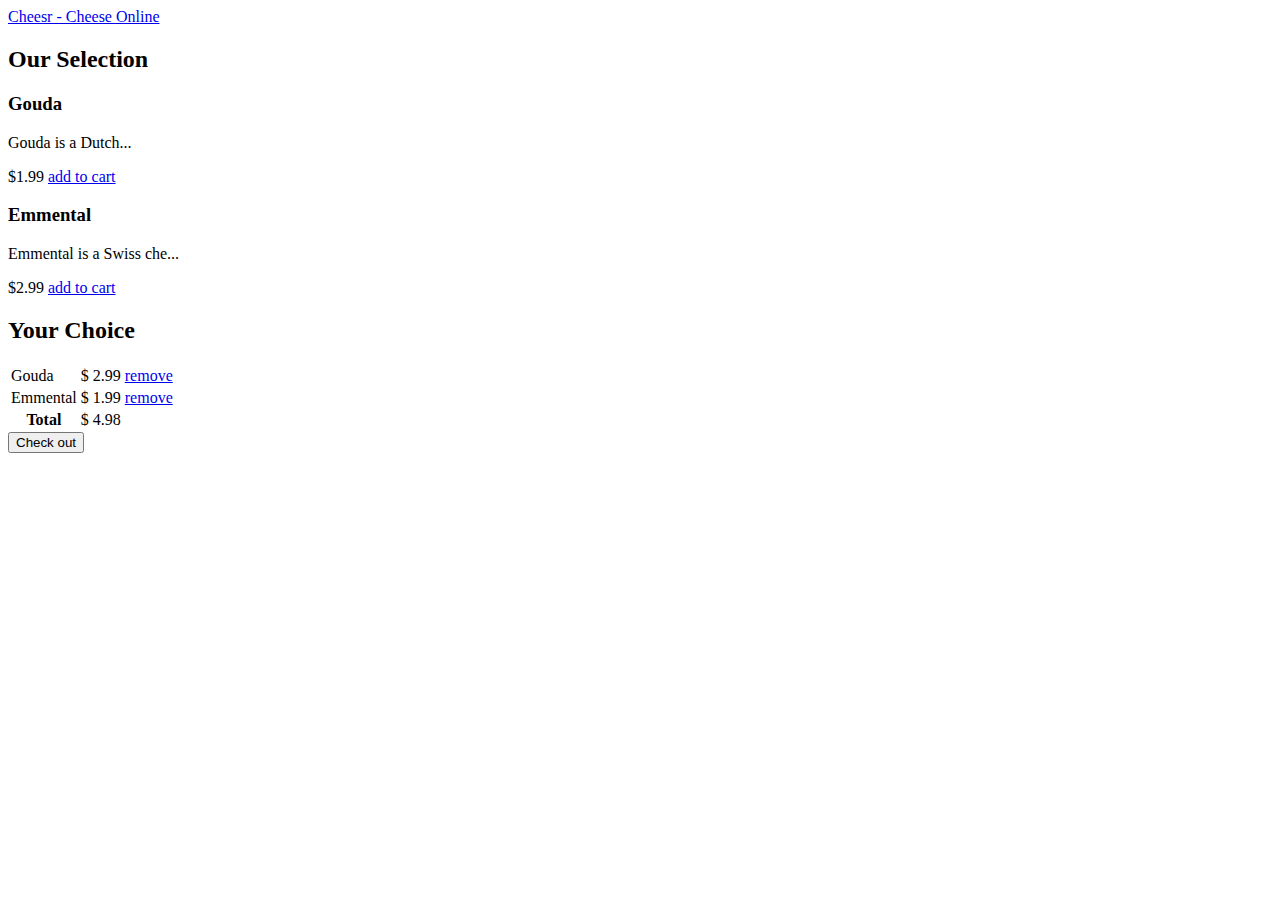
<file: workspace/shop-designs/index.html>
<!DOCTYPE html>
<html xmlns:wicket="http://wicket.apache.org">
<head>
<meta charset="utf-8" />
	<title>Wicket Training: Cheesr - Cheese Online</title>
</head>
<body>

	<nav class="navbar navbar-inverse navbar-fixed-top">
		<div class="container">
			<div class="navbar-header">
				<a class="navbar-brand" href="#">Cheesr - Cheese Online</a>
			</div>
		</div>
	</nav>

	<div class="container">
		<div class="col-md-6">
			<h2>Our Selection</h2>
			<div class="cheese">
				<h3>Gouda</h3>
				<p>Gouda is a Dutch...</p>
				<p>
					<span>$1.99</span> <a href="#">add to cart</a>
				</p>
			</div>
			<div class="cheese">
				<h3>Emmental</h3>
				<p>Emmental is a Swiss che...</p>
				<p>
					<span>$2.99</span> <a href="#">add to cart</a>
				</p>
			</div>
		</div>

		<div class="col-md-6">
			<h2>Your Choice</h2>
			<table class="table">
				<tbody>
					<tr>
						<td>Gouda</td>
						<td>$ 2.99</td>
						<td><a href="#">remove</a></td>
					</tr>
					<tr>
						<td>Emmental</td>
						<td>$ 1.99</td>
						<td><a href="#">remove</a></td>
					</tr>
				</tbody>
				<tfoot>
					<tr class="total">
						<th>Total</th>
						<td>$ 4.98</td>
						<td>&nbsp;</td>
					</tr>
				</tfoot>
			</table>
			<input type="button" value="Check out"></input>
		</div>
	</div>
	<!-- /.container -->
</body>
</html>
</file>
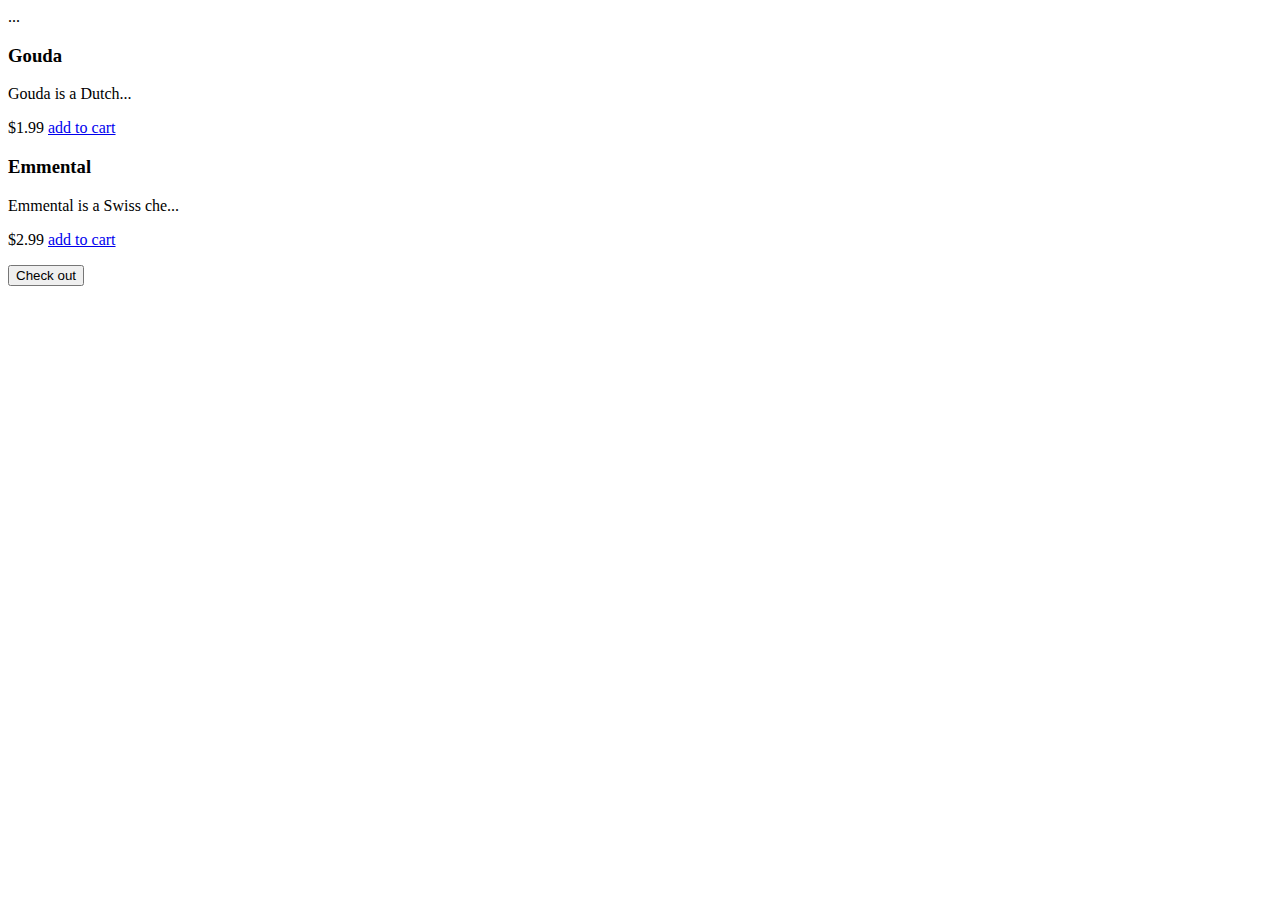
<file: workspace/PaginationExample-CheesrWebApp/src/main/java/net/gfu/wicket/cheesr/pages/Index.html>
<!DOCTYPE html>
<html>
<head>
<meta charset="UTF-8">
<title>Cheesr - Making cheese taste beta</title>
</head>
<body>
	<div id="container">
		<div id="header">...</div>
		<div id="contents">
			<div id="main">
				<div wicket:id="cheeses" class="cheese">
					<h3 wicket:id="name">Gouda</h3>
					<p wicket:id="description">Gouda is a Dutch...</p>
					<p>
						<span wicket:id="price">$1.99</span> <a wicket:id="add" href="#">add
							to cart</a>
					</p>
				</div>
			</div>
			<div wicket:id="navigator"></div>
			<wicket:remove>
				<div class="cheese">
					<h3>Emmental</h3>
					<p>Emmental is a Swiss che...</p>
					<p>
						<span>$2.99</span> <a href="#">add to cart</a>
					</p>
				</div>
			</wicket:remove>
		</div>
	</div>
	<div id="cart">
		<div wicket:id="shoppingcart"></div>

		<input wicket:id="checkout" type="button" value="Check out"></input>
	</div>
</body>
</html>
</file>
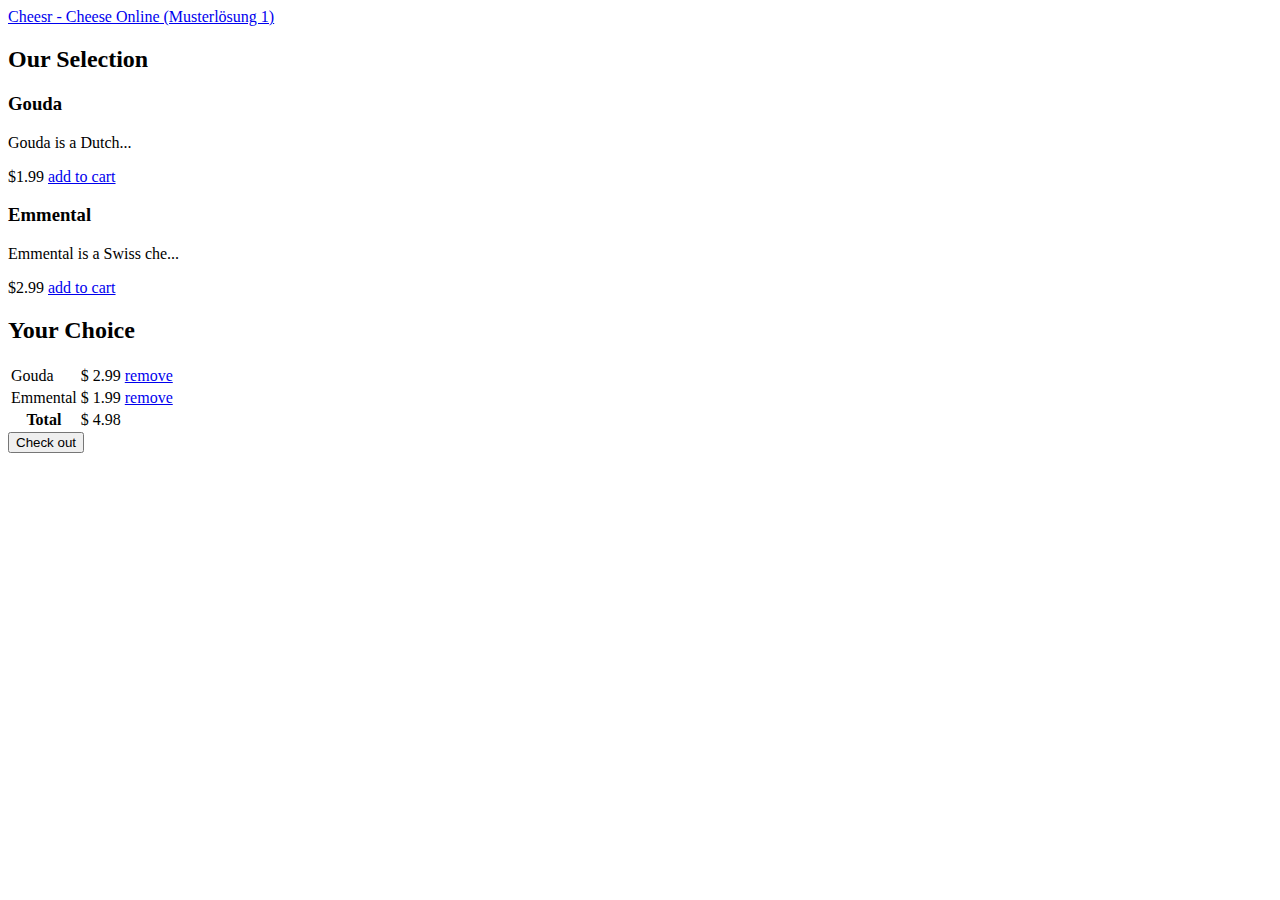
<file: workspace/Aufgabe-1-CheesrWebApp/src/main/java/net/gfu/wicket/cheesr/webapp/pages/Index.html>
<!DOCTYPE html>
<html xmlns:wicket="http://wicket.apache.org">
<head>
<meta charset="utf-8" />
<title>Wicket Training: Cheesr - Cheese Online</title>

</head>
<body>

	<nav class="navbar navbar-inverse navbar-fixed-top">
		<div class="container">
			<div class="navbar-header">
				<a class="navbar-brand" href="#">Cheesr - Cheese Online (Musterlösung 1)</a>
			</div>
		</div>
	</nav>

	<div class="container">
		<div class="col-md-6">
			<h2>Our Selection</h2>
			<div class="cheese">
				<h3>Gouda</h3>
				<p>Gouda is a Dutch...</p>
				<p>
					<span>$1.99</span> <a href="#">add to cart</a>
				</p>
			</div>
			<div class="cheese">
				<h3>Emmental</h3>
				<p>Emmental is a Swiss che...</p>
				<p>
					<span>$2.99</span> <a href="#">add to cart</a>
				</p>
			</div>
		</div>

		<div class="col-md-6">
			<h2>Your Choice</h2>
			<table class="table">
				<tbody>
					<tr>
						<td>Gouda</td>
						<td>$ 2.99</td>
						<td><a href="#">remove</a></td>
					</tr>
					<tr>
						<td>Emmental</td>
						<td>$ 1.99</td>
						<td><a href="#">remove</a></td>
					</tr>
				</tbody>
				<tfoot>
					<tr class="total">
						<th>Total</th>
						<td>$ 4.98</td>
						<td>&nbsp;</td>
					</tr>
				</tfoot>
			</table>
			<input type="button" value="Check out"></input>
		</div>
	</div>
	<!-- /.container -->
</body>
</html>
</file>
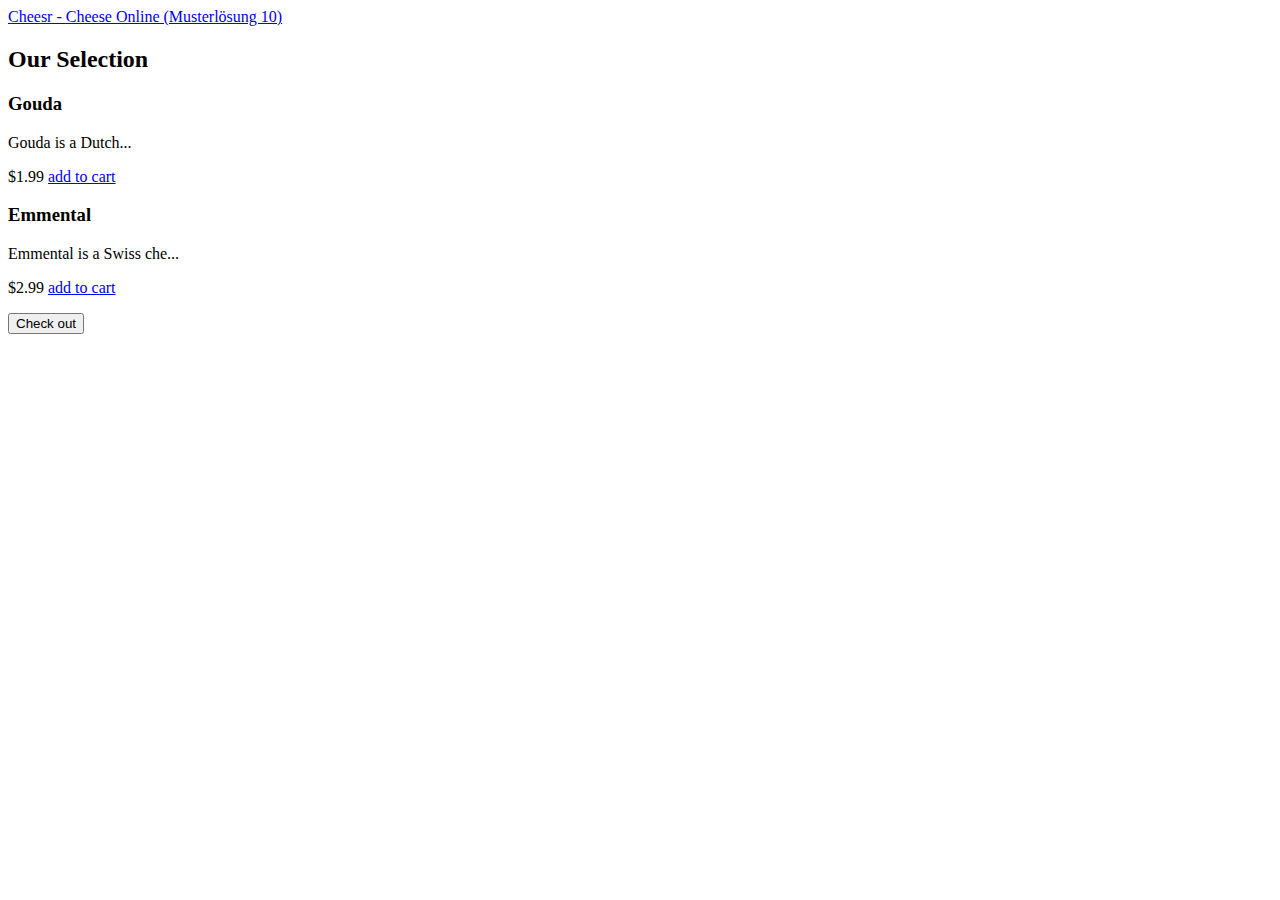
<file: workspace/Aufgabe-10-CheesrWebApp/src/main/java/net/gfu/wicket/cheesr/webapp/pages/Index.html>
<!DOCTYPE html>
<html xmlns:wicket="http://wicket.apache.org">
<head>
<meta charset="utf-8" />
<title>Wicket Training: Cheesr - Cheese Online</title>
</head>
<body>

	<nav class="navbar navbar-inverse navbar-fixed-top">
		<div class="container">
			<div class="navbar-header">
				<a class="navbar-brand" href="#">Cheesr - Cheese Online (Musterlösung 10)</a>
			</div>
		</div>
	</nav>

	<div class="container">
		<div class="col-md-6">
			<h2>Our Selection</h2>
			<div wicket:id="cheeses" class="cheese">
				<h3 wicket:id="name">Gouda</h3>
				<p wicket:id="description">Gouda is a Dutch...</p>
				<p>
					<span wicket:id="price">$1.99</span> <a wicket:id="add" href="#">add to cart</a>
				</p>
			</div>
<wicket:remove>
			<div class="cheese">
				<h3>Emmental</h3>
				<p>Emmental is a Swiss che...</p>
				<p>
					<span>$2.99</span> <a href="#">add to cart</a>
				</p>
			</div>
</wicket:remove>
		</div>

		<div class="col-md-6">
		<div wicket:id="cart"></div>
			<input wicket:id="checkout" type="button" value="Check out"></input>
		</div>
	</div>
	<!-- /.container -->
</body>
</html>
</file>
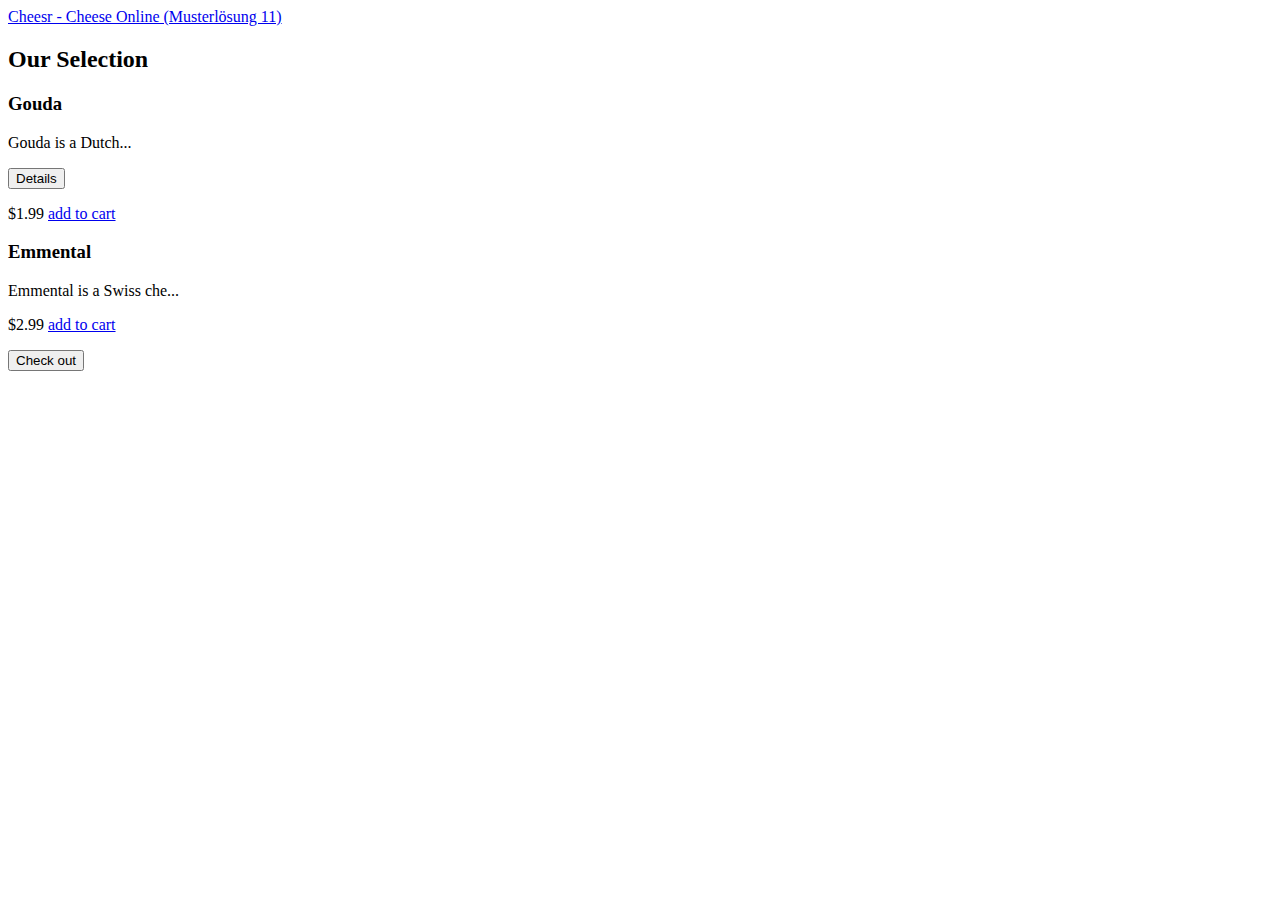
<file: workspace/Aufgabe-11-CheesrWebApp/src/main/java/net/gfu/wicket/cheesr/webapp/pages/Index.html>
<!DOCTYPE html>
<html xmlns:wicket="http://wicket.apache.org">
<head>
<meta charset="utf-8" />
<title>Wicket Training: Cheesr - Cheese Online</title>
</head>
<body>

	<nav class="navbar navbar-inverse navbar-fixed-top">
		<div class="container">
			<div class="navbar-header">
				<a class="navbar-brand" href="#">Cheesr - Cheese Online (Musterlösung 11)</a>
			</div>
		</div>
	</nav>

	<div class="container">
		<div class="col-md-6">
			<h2>Our Selection</h2>
			<div wicket:id="cheeses" class="cheese">
				<h3 wicket:id="name">Gouda</h3>
				<p wicket:id="description">Gouda is a Dutch...</p>
				<input wicket:id="detail" type="button" value="Details">
				<p>
					<span wicket:id="price">$1.99</span> <a wicket:id="add" href="#">add to cart</a>
				</p>
			</div>
<wicket:remove>
			<div class="cheese">
				<h3>Emmental</h3>
				<p>Emmental is a Swiss che...</p>
				<p>
					<span>$2.99</span> <a href="#">add to cart</a>
				</p>
			</div>
</wicket:remove>
		</div>

		<div class="col-md-6">
		<div wicket:id="cart"></div>
			<input wicket:id="checkout" type="button" value="Check out"></input>
		</div>
	</div>
	<!-- /.container -->
</body>
</html>
</file>
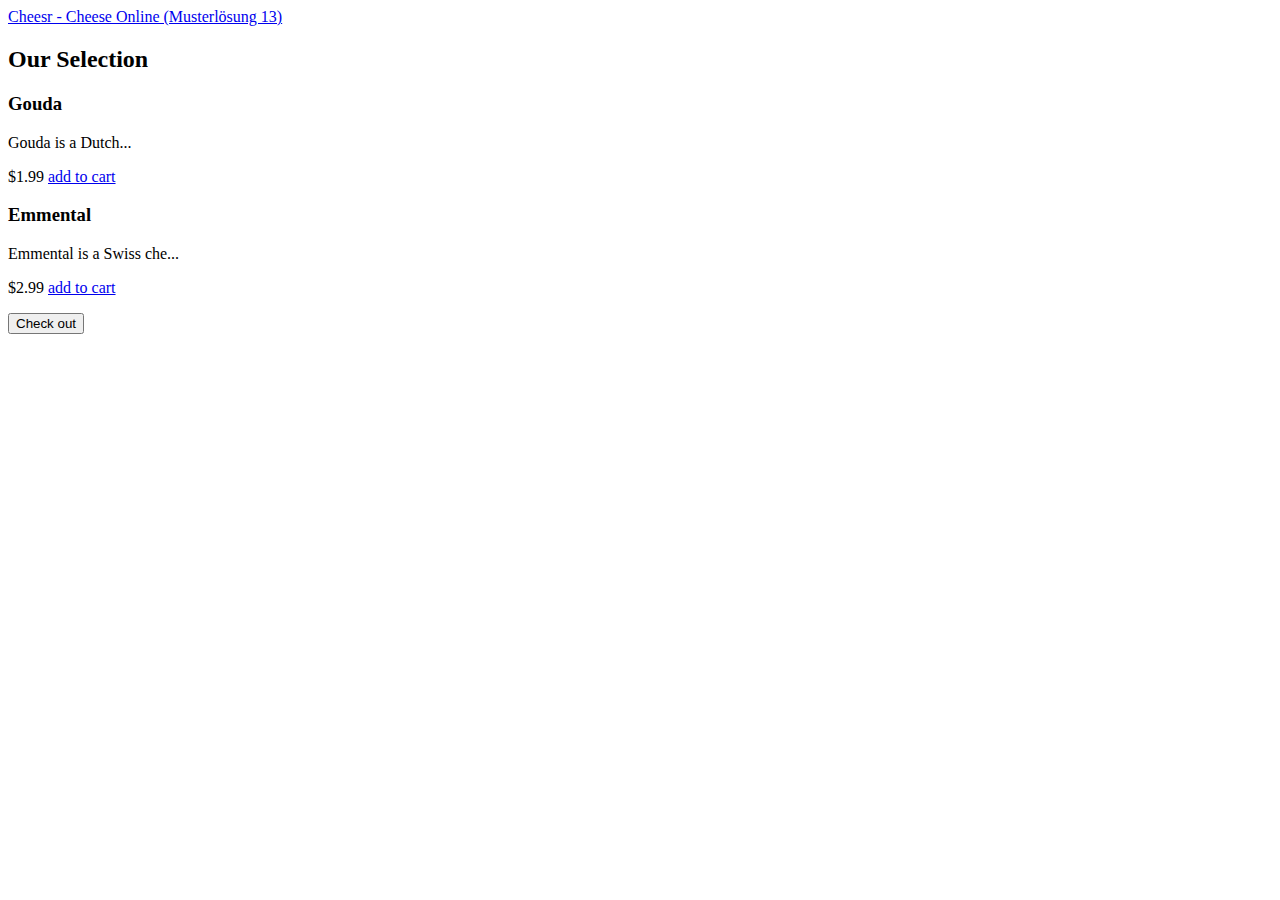
<file: workspace/Aufgabe-13-CheesrWebApp/src/main/java/net/gfu/wicket/cheesr/webapp/pages/Index.html>
<!DOCTYPE html>
<html xmlns:wicket="http://wicket.apache.org">
<head>
<meta charset="utf-8" />
<title>Wicket Training: Cheesr - Cheese Online</title>
</head>
<body>

	<nav class="navbar navbar-inverse navbar-fixed-top">
		<div class="container">
			<div class="navbar-header">
				<a class="navbar-brand" href="#" >Cheesr - Cheese Online (Musterlösung 13)</a>
			</div>
		</div>
	</nav>

	<div class="container">
		<div class="col-md-6">
			<h2>Our Selection</h2>
			<div wicket:id="cheeses" class="cheese">
				<h3 wicket:id="name">Gouda</h3>
				<p wicket:id="description">Gouda is a Dutch...</p>
				<p>
					<span wicket:id="price">$1.99</span> <a wicket:id="add" href="#">add to cart</a>
				</p>
			</div>
<wicket:remove>
			<div class="cheese">
				<h3>Emmental</h3>
				<p>Emmental is a Swiss che...</p>
				<p>
					<span>$2.99</span> <a href="#">add to cart</a>
				</p>
			</div>
</wicket:remove>
		</div>

		<div class="col-md-6">
		<div wicket:id="cart"></div>
			<input wicket:id="checkout" type="button" value="Check out"></input>
		</div>
	</div>
	<!-- /.container -->
</body>
</html>
</file>
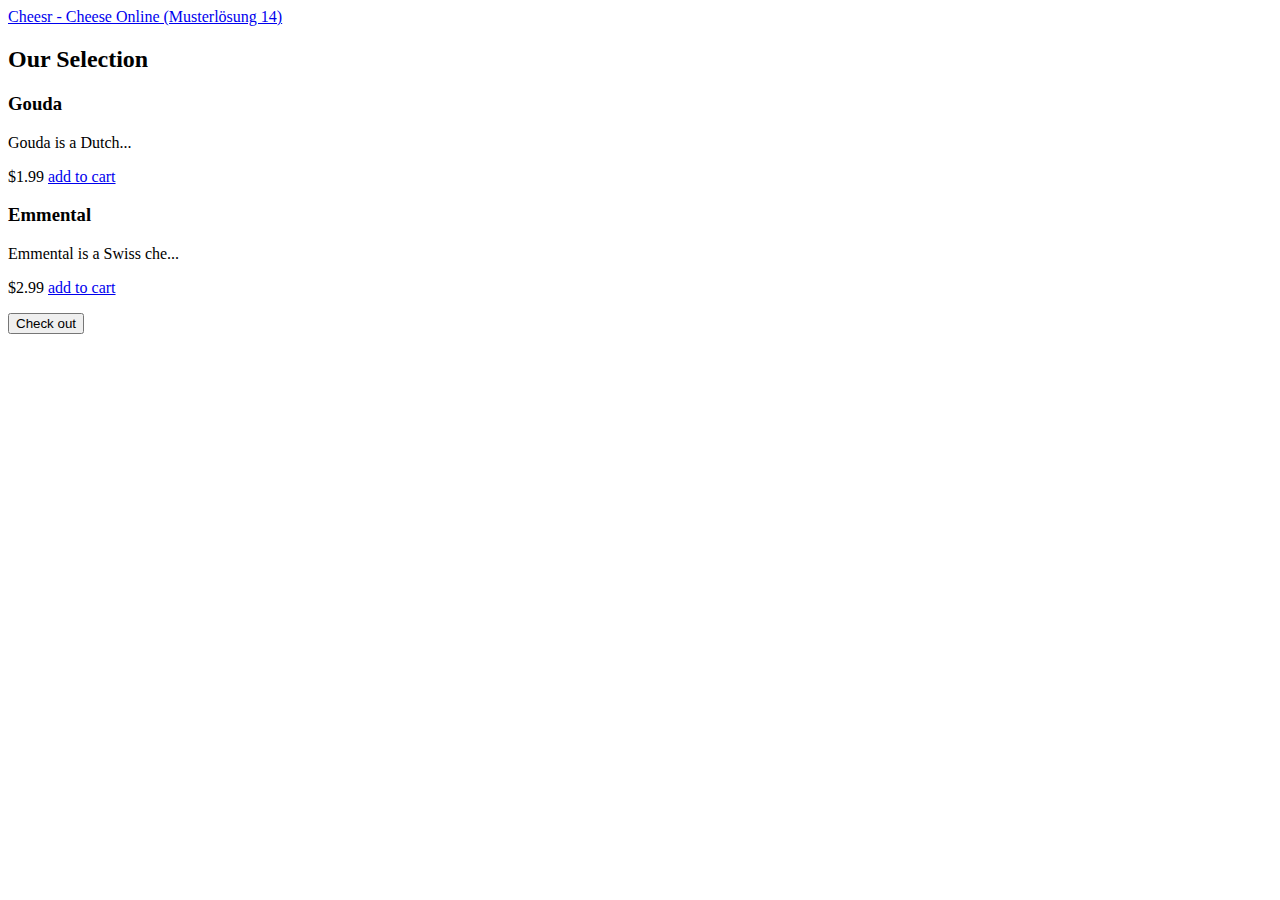
<file: workspace/Aufgabe-14-CheesrWebApp/src/main/java/net/gfu/wicket/cheesr/webapp/pages/Index.html>
<!DOCTYPE html>
<html xmlns:wicket="http://wicket.apache.org">
<head>
<meta charset="utf-8" />
<title>Wicket Training: Cheesr - Cheese Online</title>
</head>
<body>

	<nav class="navbar navbar-inverse navbar-fixed-top">
		<div class="container">
			<div class="navbar-header">
				<a class="navbar-brand" href="#" >Cheesr - Cheese Online (Musterlösung 14)</a>
			</div>
		</div>
	</nav>

	<div class="container">
		<div class="col-md-6">
			<h2>Our Selection</h2>
			<div wicket:id="cheeses" class="cheese">
				<h3 wicket:id="name">Gouda</h3>
				<p wicket:id="description">Gouda is a Dutch...</p>
				<p>
					<span wicket:id="price">$1.99</span> <a wicket:id="add" href="#">add to cart</a>
				</p>
			</div>
<wicket:remove>
			<div class="cheese">
				<h3>Emmental</h3>
				<p>Emmental is a Swiss che...</p>
				<p>
					<span>$2.99</span> <a href="#">add to cart</a>
				</p>
			</div>
</wicket:remove>
		</div>

		<div class="col-md-6">
		<div wicket:id="cart"></div>
			<input wicket:id="checkout" type="button" value="Check out"></input>
		</div>
	</div>
	<!-- /.container -->
</body>
</html>
</file>
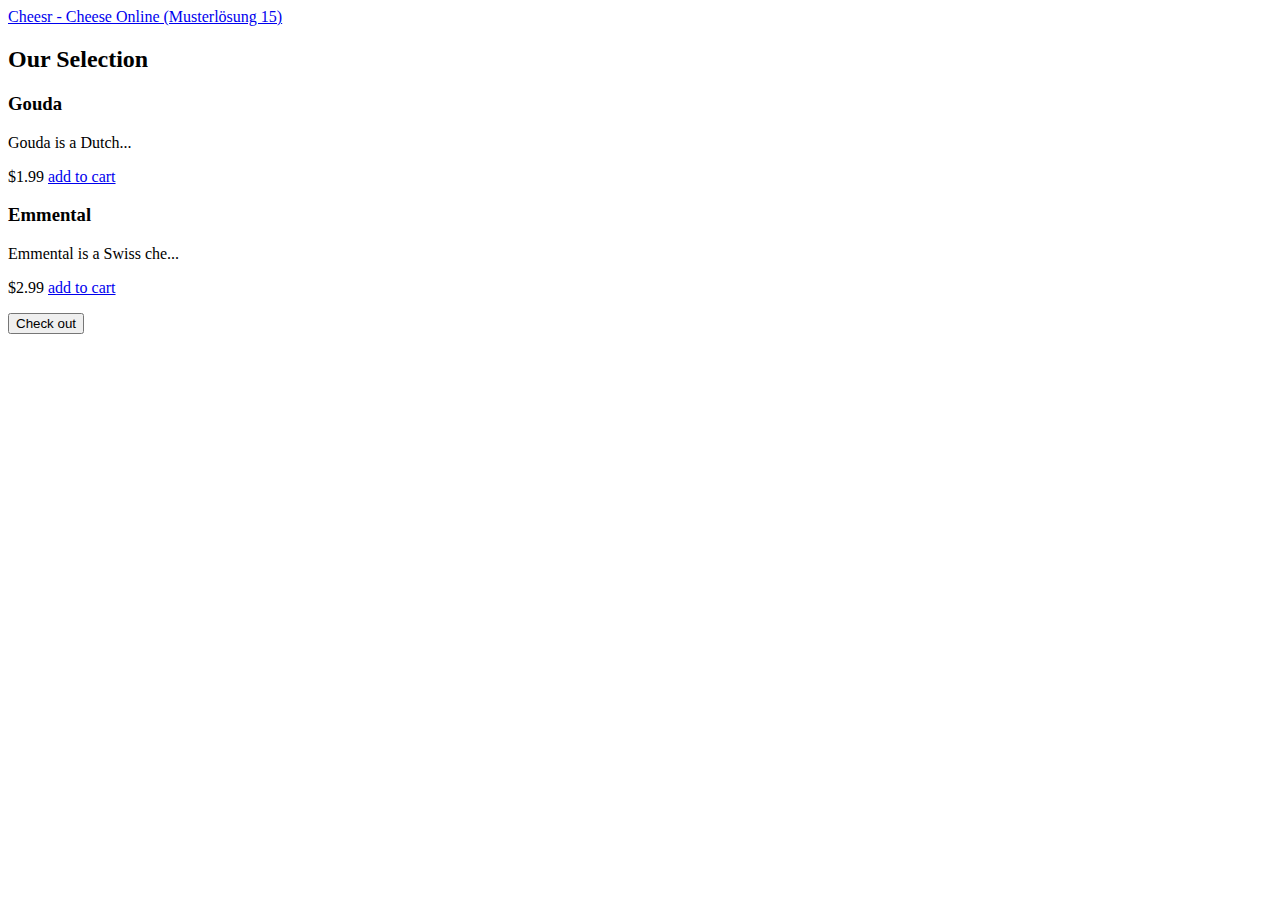
<file: workspace/Aufgabe-15-CheesrWebApp/src/main/java/net/gfu/wicket/cheesr/webapp/pages/Index.html>
<!DOCTYPE html>
<html xmlns:wicket="http://wicket.apache.org">
<head>
<meta charset="utf-8" />
<title>Wicket Training: Cheesr - Cheese Online</title>
</head>
<body>

	<nav class="navbar navbar-inverse navbar-fixed-top">
		<div class="container">
			<div class="navbar-header">
				<a class="navbar-brand" href="#" >Cheesr - Cheese Online (Musterlösung 15)</a>
			</div>
		</div>
	</nav>

	<div class="container">
		<div class="col-md-6">
			<h2>Our Selection</h2>
			<div wicket:id="cheeses" class="cheese">
				<h3 wicket:id="name">Gouda</h3>
				<p wicket:id="description">Gouda is a Dutch...</p>
				<p>
					<span wicket:id="price">$1.99</span> <a wicket:id="add" href="#">add to cart</a>
				</p>
			</div>
<wicket:remove>
			<div class="cheese">
				<h3>Emmental</h3>
				<p>Emmental is a Swiss che...</p>
				<p>
					<span>$2.99</span> <a href="#">add to cart</a>
				</p>
			</div>
</wicket:remove>
		</div>

		<div class="col-md-6">
		<div wicket:id="cart"></div>
			<input wicket:id="checkout" type="button" value="Check out"></input>
		</div>
	</div>
	<!-- /.container -->
</body>
</html>
</file>
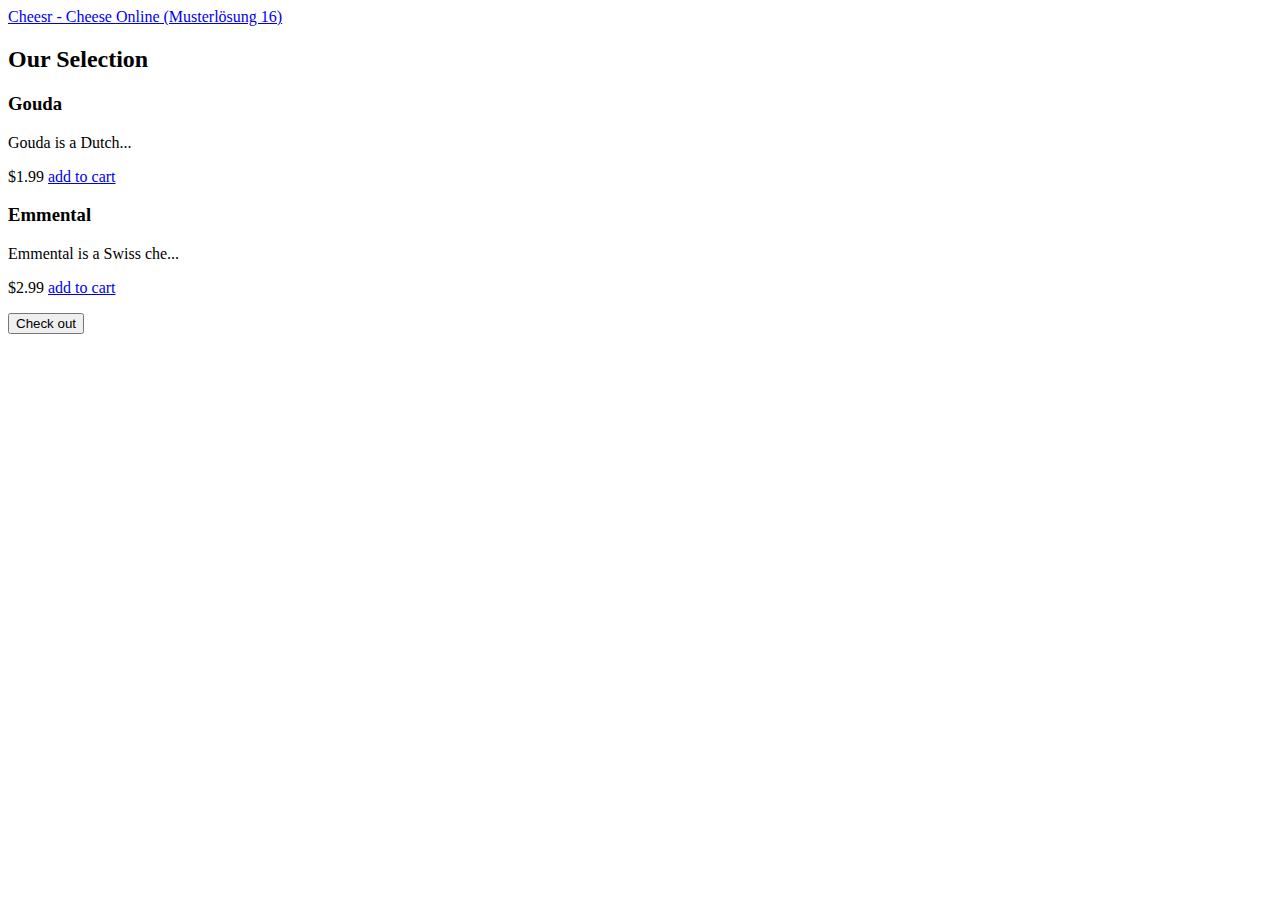
<file: workspace/Aufgabe-16-CheesrWebApp/src/main/java/net/gfu/wicket/cheesr/webapp/pages/Index.html>
<!DOCTYPE html>
<html xmlns:wicket="http://wicket.apache.org">
<head>
<meta charset="utf-8" />
<title>Wicket Training: Cheesr - Cheese Online</title>
</head>
<body>

	<nav class="navbar navbar-inverse navbar-fixed-top">
		<div class="container">
			<div class="navbar-header">
				<a class="navbar-brand" href="#" >Cheesr - Cheese Online (Musterlösung 16)</a>
			</div>
		</div>
	</nav>

	<div class="container">
		<div class="col-md-6">
			<h2>Our Selection</h2>
			<div wicket:id="cheeses" class="cheese">
				<h3 wicket:id="name">Gouda</h3>
				<p wicket:id="description">Gouda is a Dutch...</p>
				<p>
					<span wicket:id="price">$1.99</span> <a wicket:id="add" href="#">add to cart</a>
				</p>
			</div>
<wicket:remove>
			<div class="cheese">
				<h3>Emmental</h3>
				<p>Emmental is a Swiss che...</p>
				<p>
					<span>$2.99</span> <a href="#">add to cart</a>
				</p>
			</div>
</wicket:remove>
		</div>

		<div class="col-md-6">
		<div wicket:id="cart"></div>
			<input wicket:id="checkout" type="button" value="Check out"></input>
		</div>
	</div>
	<!-- /.container -->
</body>
</html>
</file>
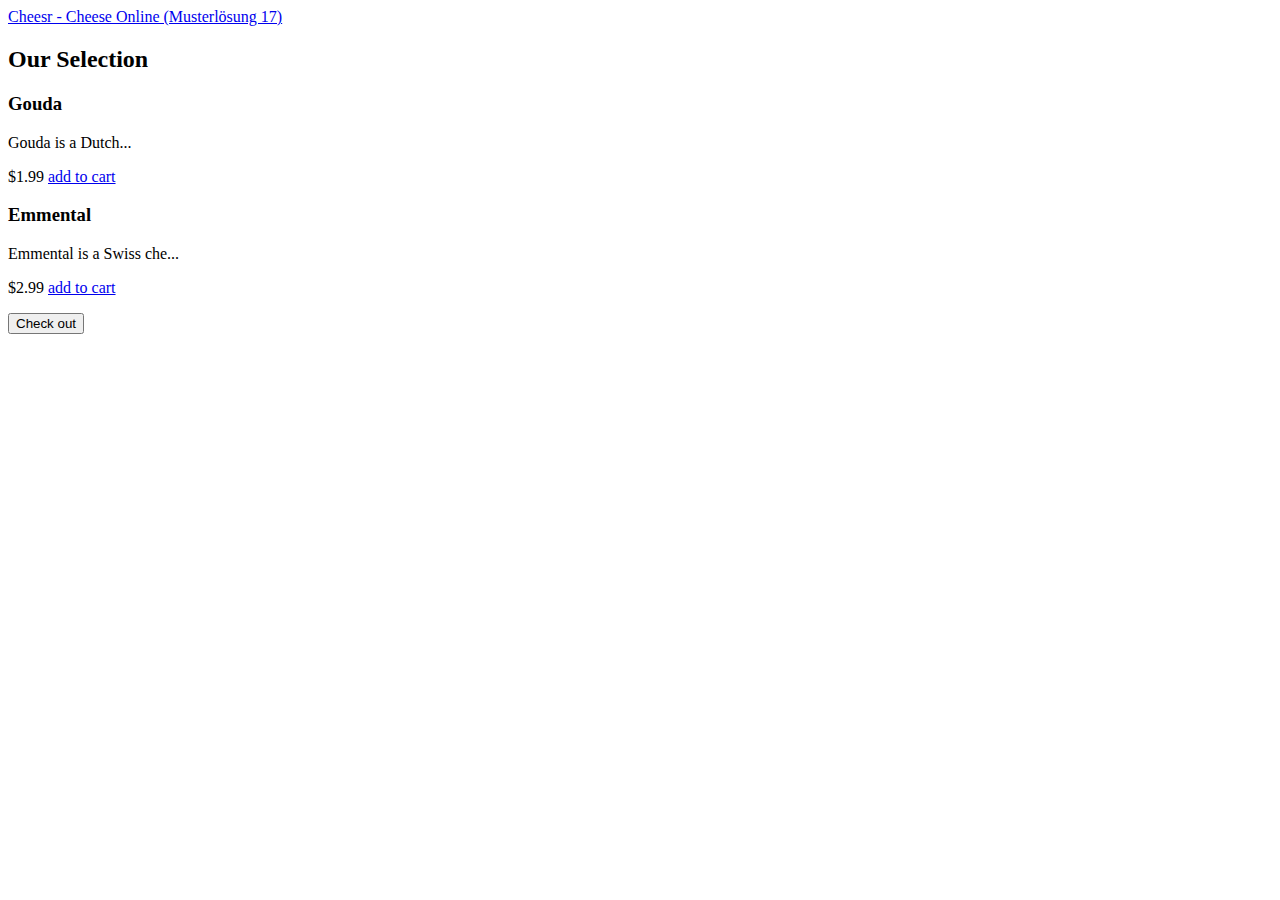
<file: workspace/Aufgabe-17-CheesrWebApp/src/main/java/net/gfu/wicket/cheesr/webapp/pages/Index.html>
<!DOCTYPE html>
<html xmlns:wicket="http://wicket.apache.org">
<head>
<meta charset="utf-8" />
<title>Wicket Training: Cheesr - Cheese Online</title>
</head>
<body>

	<nav class="navbar navbar-inverse navbar-fixed-top">
		<div class="container">
			<div class="navbar-header">
				<a class="navbar-brand" href="#" >Cheesr - Cheese Online (Musterlösung 17)</a>
			</div>
		</div>
	</nav>

	<div class="container">
		<div class="col-md-6">
			<h2>Our Selection</h2>
			<div wicket:id="cheeses" class="cheese">
				<h3 wicket:id="name">Gouda</h3>
				<p wicket:id="description">Gouda is a Dutch...</p>
				<p>
					<span wicket:id="price">$1.99</span> <a wicket:id="add" href="#">add to cart</a>
				</p>
			</div>
<wicket:remove>
			<div class="cheese">
				<h3>Emmental</h3>
				<p>Emmental is a Swiss che...</p>
				<p>
					<span>$2.99</span> <a href="#">add to cart</a>
				</p>
			</div>
</wicket:remove>
		</div>

		<div class="col-md-6">
		<div wicket:id="cart"></div>
			<input wicket:id="checkout" type="button" value="Check out"></input>
		</div>
	</div>
	<!-- /.container -->
</body>
</html>
</file>
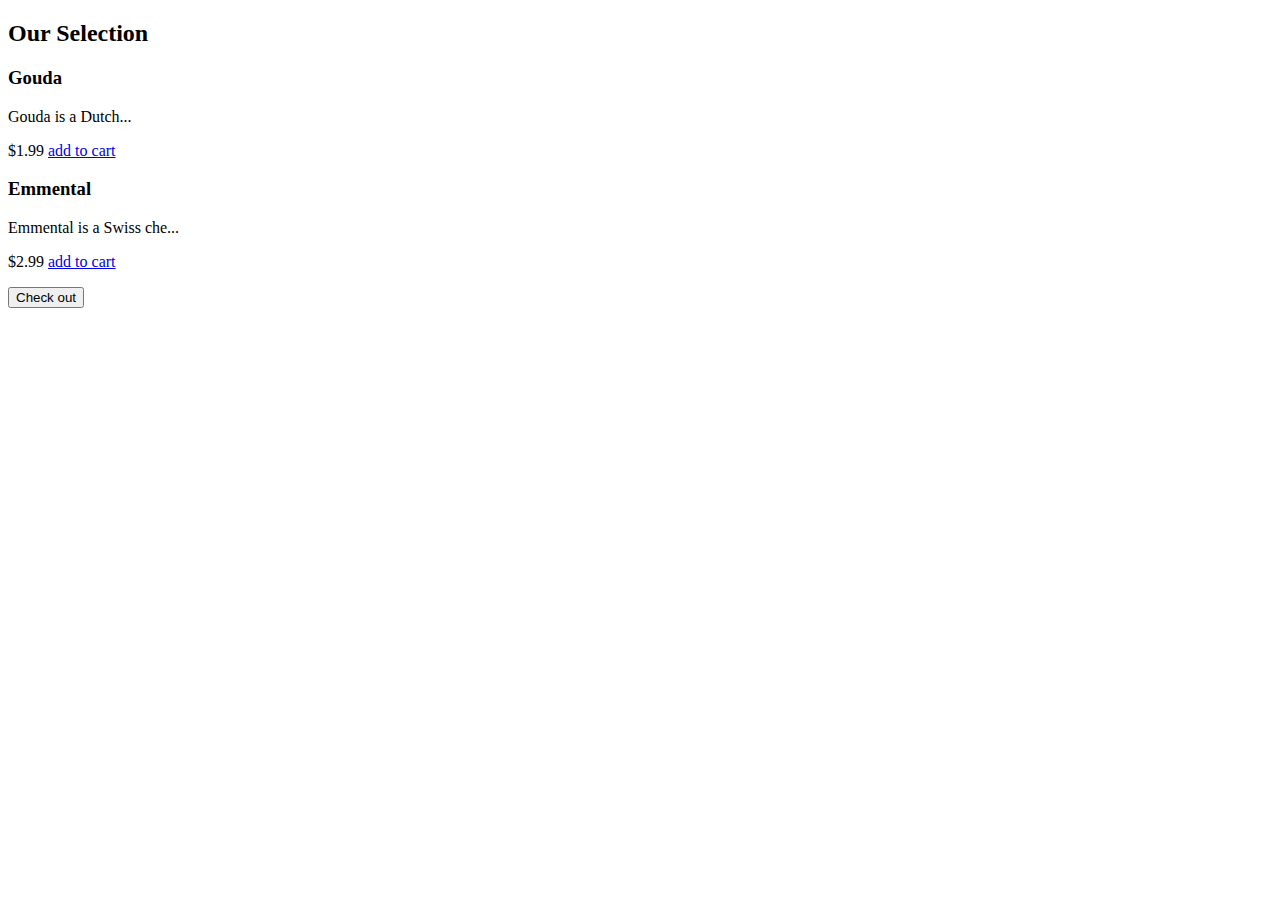
<file: workspace/Aufgabe-18-CheesrWebApp/src/main/java/net/gfu/wicket/cheesr/webapp/pages/Index.html>
<!DOCTYPE html>
<html xmlns:wicket="http://wicket.apache.org">
<head>
<meta charset="utf-8" />
<title>Wicket Training: Cheesr - Cheese Online</title>
</head>
<body>

	<nav class="navbar navbar-inverse navbar-fixed-top">
		<div class="container">
			<div class="navbar-header">
				<a class="navbar-brand" href="#"><wicket:message key="welcome" /></a>
			</div>
		</div>
	</nav>

	<div class="container">
	<wicket:extend>
		<div class="col-md-6">
			<h2>Our Selection</h2>
			<div wicket:id="cheeses" class="cheese">
				<h3 wicket:id="name">Gouda</h3>
				<p wicket:id="description">Gouda is a Dutch...</p>
				<p>
					<span wicket:id="price">$1.99</span> <a wicket:id="add" href="#">add to cart</a>
				</p>
			</div>
<wicket:remove>
			<div class="cheese">
				<h3>Emmental</h3>
				<p>Emmental is a Swiss che...</p>
				<p>
					<span>$2.99</span> <a href="#">add to cart</a>
				</p>
			</div>
</wicket:remove>
		</div>

		<div class="col-md-6">
		<div wicket:id="cart"></div>
			<input wicket:id="checkout" type="button" value="Check out"></input>
		</div>
		</wicket:extend>
		
	</div>
	<!-- /.container -->
</body>
</html>
</file>
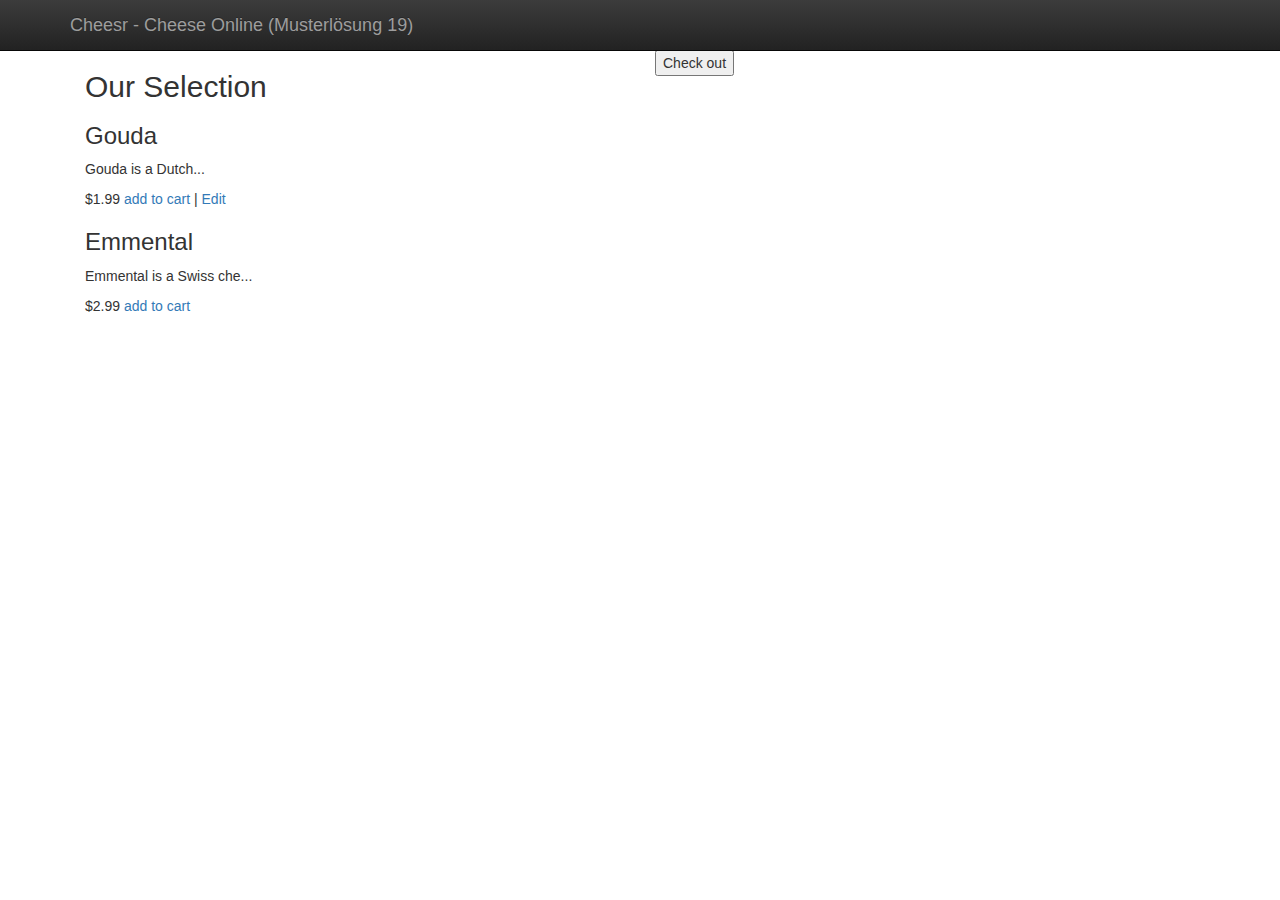
<file: workspace/Aufgabe-19-CheesrWebApp/src/main/java/net/gfu/wicket/cheesr/webapp/pages/Index.html>
<!DOCTYPE html>
<html xmlns:wicket="http://wicket.apache.org">
<head>
<meta charset="utf-8" />
<title>Wicket Training: Cheesr - Cheese Online</title>

<!-- Latest compiled and minified CSS -->
<link rel="stylesheet" href="https://stackpath.bootstrapcdn.com/bootstrap/3.4.1/css/bootstrap.min.css" integrity="sha384-HSMxcRTRxnN+Bdg0JdbxYKrThecOKuH5zCYotlSAcp1+c8xmyTe9GYg1l9a69psu" crossorigin="anonymous">

<!-- Optional theme -->
<link rel="stylesheet" href="https://stackpath.bootstrapcdn.com/bootstrap/3.4.1/css/bootstrap-theme.min.css" integrity="sha384-6pzBo3FDv/PJ8r2KRkGHifhEocL+1X2rVCTTkUfGk7/0pbek5mMa1upzvWbrUbOZ" crossorigin="anonymous">

<script
        src="https://code.jquery.com/jquery-3.3.1.slim.min.js"
	integrity="sha384-q8i/X+965DzO0rT7abK41JStQIAqVgRVzpbzo5smXKp4YfRvH+8abtTE1Pi6jizo"
	crossorigin="anonymous"></script>

<!-- Latest compiled and minified JavaScript -->
<script src="https://stackpath.bootstrapcdn.com/bootstrap/3.4.1/js/bootstrap.min.js" integrity="sha384-aJ21OjlMXNL5UyIl/XNwTMqvzeRMZH2w8c5cRVpzpU8Y5bApTppSuUkhZXN0VxHd" crossorigin="anonymous"></script>
</head>
<body style="padding-top: 50px;">

	<nav class="navbar navbar-inverse navbar-fixed-top">
		<div class="container">
			<div class="navbar-header">
				<a class="navbar-brand" href="#" >Cheesr - Cheese Online (Musterlösung 19)</a>
			</div>
		</div>
	</nav>

	<div class="container">
		<div class="col-md-6">
			<h2>Our Selection</h2>
			<div wicket:id="cheeses" class="cheese">
				<h3 wicket:id="name">Gouda</h3>
				<p wicket:id="description">Gouda is a Dutch...</p>
				<p>
					<span wicket:id="price">$1.99</span> <a wicket:id="add" href="#">add to cart</a>
					| <a wicket:id="edit" href="#">Edit</a>
				</p>
			</div>
<wicket:remove>
			<div class="cheese">
				<h3>Emmental</h3>
				<p>Emmental is a Swiss che...</p>
				<p>
					<span>$2.99</span> <a href="#">add to cart</a>
				</p>
			</div>
</wicket:remove>
		</div>

		<div class="col-md-6">
		<div wicket:id="cart"></div>
			<input wicket:id="checkout" type="button" value="Check out"></input>
		</div>
	</div>
	<!-- /.container -->
</body>
</html>
</file>
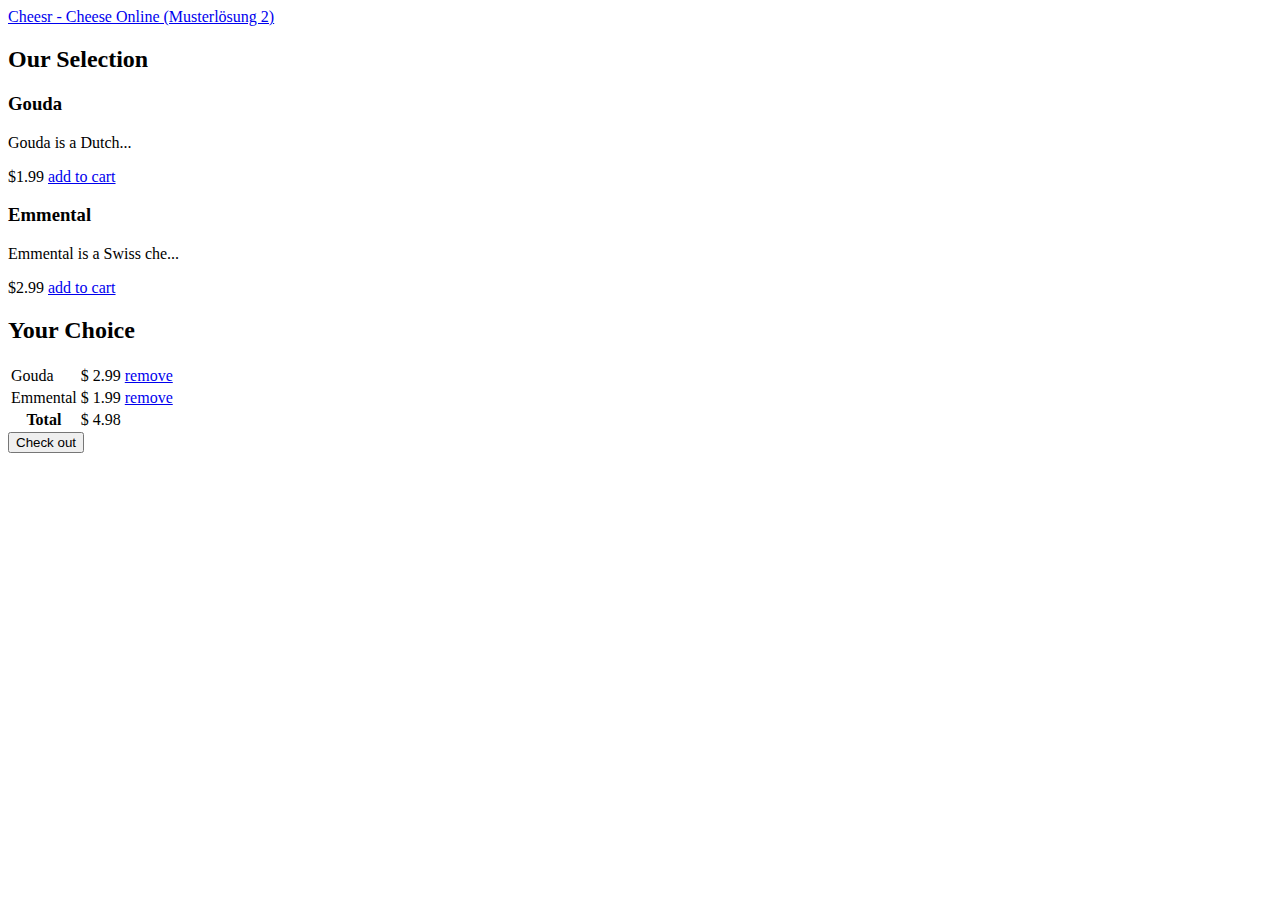
<file: workspace/Aufgabe-2-CheesrWebApp/src/main/java/net/gfu/wicket/cheesr/webapp/pages/Index.html>
<!DOCTYPE html>
<html xmlns:wicket="http://wicket.apache.org">
<head>
	<meta charset="utf-8" />
	<title>Wicket Training: Cheesr - Cheese Online</title>
</head>
<body>

	<nav class="navbar navbar-inverse navbar-fixed-top">
		<div class="container">
			<div class="navbar-header">
				<a class="navbar-brand" href="#" >Cheesr - Cheese Online (Musterlösung 2)</a>
			</div>
		</div>
	</nav>

	<div class="container">
		<div class="col-md-6">
			<h2>Our Selection</h2>
			<div class="cheese">
				<h3>Gouda</h3>
				<p>Gouda is a Dutch...</p>
				<p>
					<span>$1.99</span> <a href="#">add to cart</a>
				</p>
			</div>
			<div class="cheese">
				<h3>Emmental</h3>
				<p>Emmental is a Swiss che...</p>
				<p>
					<span>$2.99</span> <a href="#">add to cart</a>
				</p>
			</div>
		</div>

		<div class="col-md-6">
			<h2>Your Choice</h2>
			<table class="table">
				<tbody>
					<tr>
						<td>Gouda</td>
						<td>$ 2.99</td>
						<td><a href="#">remove</a></td>
					</tr>
					<tr>
						<td>Emmental</td>
						<td>$ 1.99</td>
						<td><a href="#">remove</a></td>
					</tr>
				</tbody>
				<tfoot>
					<tr class="total">
						<th>Total</th>
						<td>$ 4.98</td>
						<td>&nbsp;</td>
					</tr>
				</tfoot>
			</table>
			<input type="button" value="Check out"></input>
		</div>
	</div>
	<!-- /.container -->
</body>
</html>
</file>
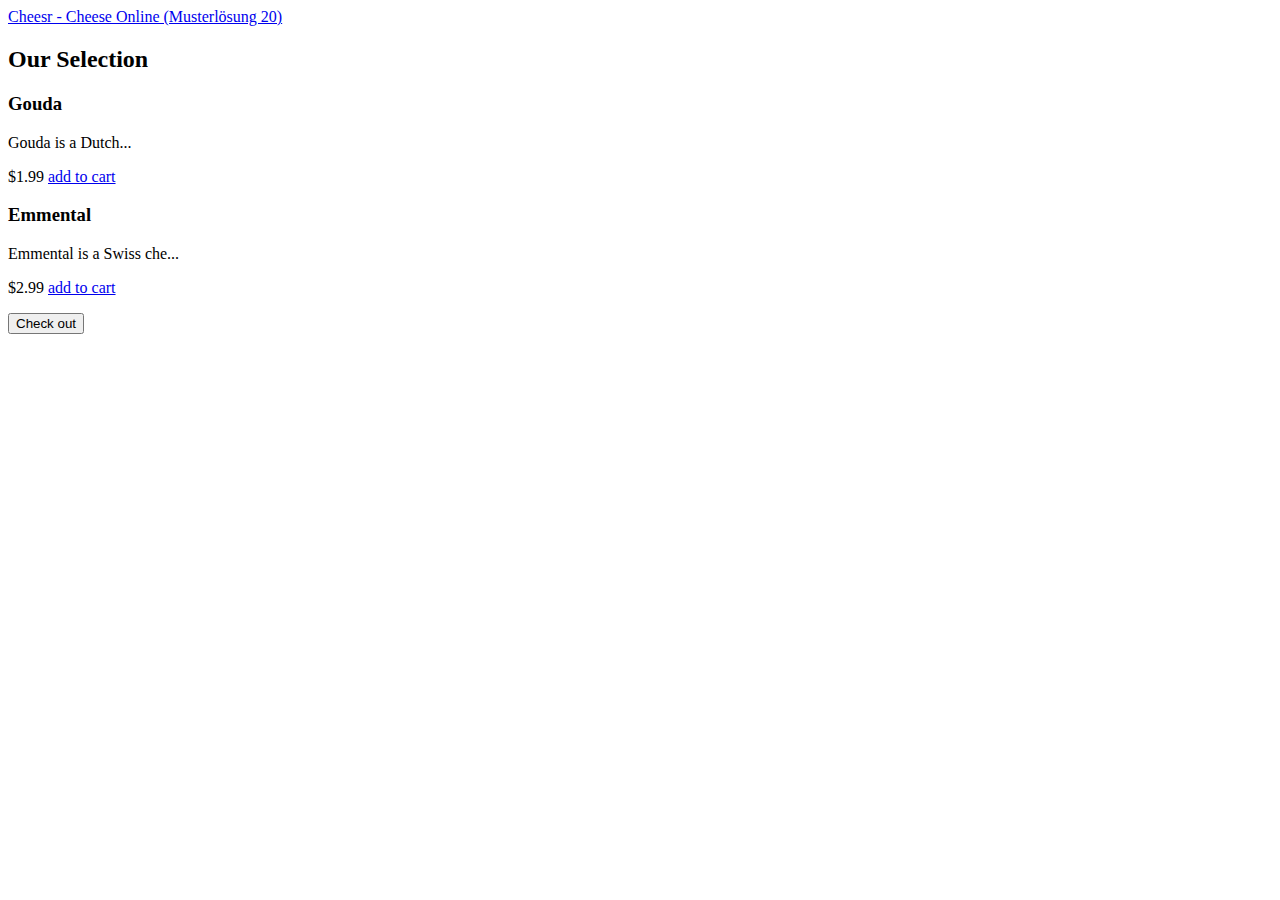
<file: workspace/Aufgabe-20-CheesrWebApp/src/main/java/net/gfu/wicket/cheesr/webapp/pages/Index.html>
<!DOCTYPE html>
<html xmlns:wicket="http://wicket.apache.org">
<head>
<meta charset="utf-8" />
	<title>Wicket Training: Cheesr - Cheese Online</title>
</head>
<body>

	<nav class="navbar navbar-inverse navbar-fixed-top">
		<div class="container">
			<div class="navbar-header">
				<a class="navbar-brand" href="#" >Cheesr - Cheese Online (Musterlösung 20)</a>
			</div>
		</div>
	</nav>

	<div class="container">
		<div class="col-md-6">
			<h2>Our Selection</h2>
			<div wicket:id="cheeses" class="cheese">
				<h3 wicket:id="name">Gouda</h3>
				<p wicket:id="description">Gouda is a Dutch...</p>
				<p wicket:id="misc_info">
					<wicket:panel wicket:id="attr" />
				</p>
				<p>
					<span wicket:id="price">$1.99</span> <a wicket:id="add" href="#">add to cart</a>
				</p>
			</div>
<wicket:remove>
			<div class="cheese">
				<h3>Emmental</h3>
				<p>Emmental is a Swiss che...</p>
				<p>
					<span>$2.99</span> <a href="#">add to cart</a>
				</p>
			</div>
</wicket:remove>
		</div>

		<div class="col-md-6">
		<div wicket:id="cart"></div>
			<input wicket:id="checkout" type="button" value="Check out"></input>
		</div>
	</div>
	<!-- /.container -->
</body>
</html>
</file>
